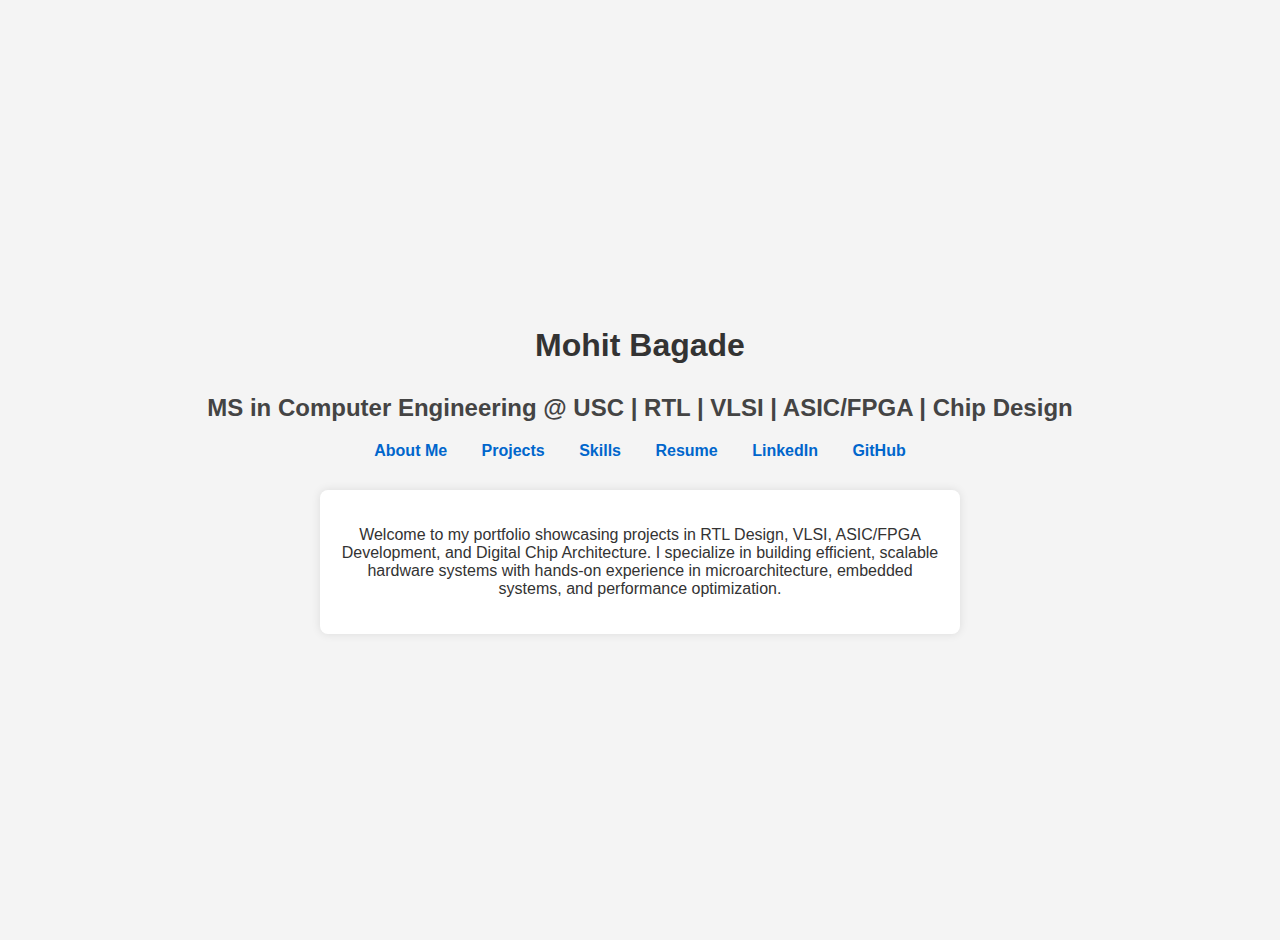
<file: index.html>
<!DOCTYPE html>
<html lang="en">
<head>
    <meta charset="UTF-8">
    <meta name="viewport" content="width=device-width, initial-scale=1.0">
    <title>Mohit Bagade | Hardware Portfolio</title>
    <link rel="stylesheet" href="style.css">
</head>
<body>

    <h1>Mohit Bagade</h1>
    <h2>MS in Computer Engineering @ USC | RTL | VLSI | ASIC/FPGA | Chip Design</h2>

    <nav>
        <a href="about.html">About Me</a>
        <a href="projects.html">Projects</a>
        <a href="skills.html">Skills</a>
        <a href="resume.html">Resume</a>
        <a href="https://www.linkedin.com/in/mohit-bagade" target="_blank">LinkedIn</a>
        <a href="https://github.com/mohitbagade" target="_blank">GitHub</a>
    </nav>

    <div class="intro">
        <p>Welcome to my portfolio showcasing projects in RTL Design, VLSI, ASIC/FPGA Development, and Digital Chip Architecture. I specialize in building efficient, scalable hardware systems with hands-on experience in microarchitecture, embedded systems, and performance optimization.</p>
    </div>

</body>
</html>
</file>
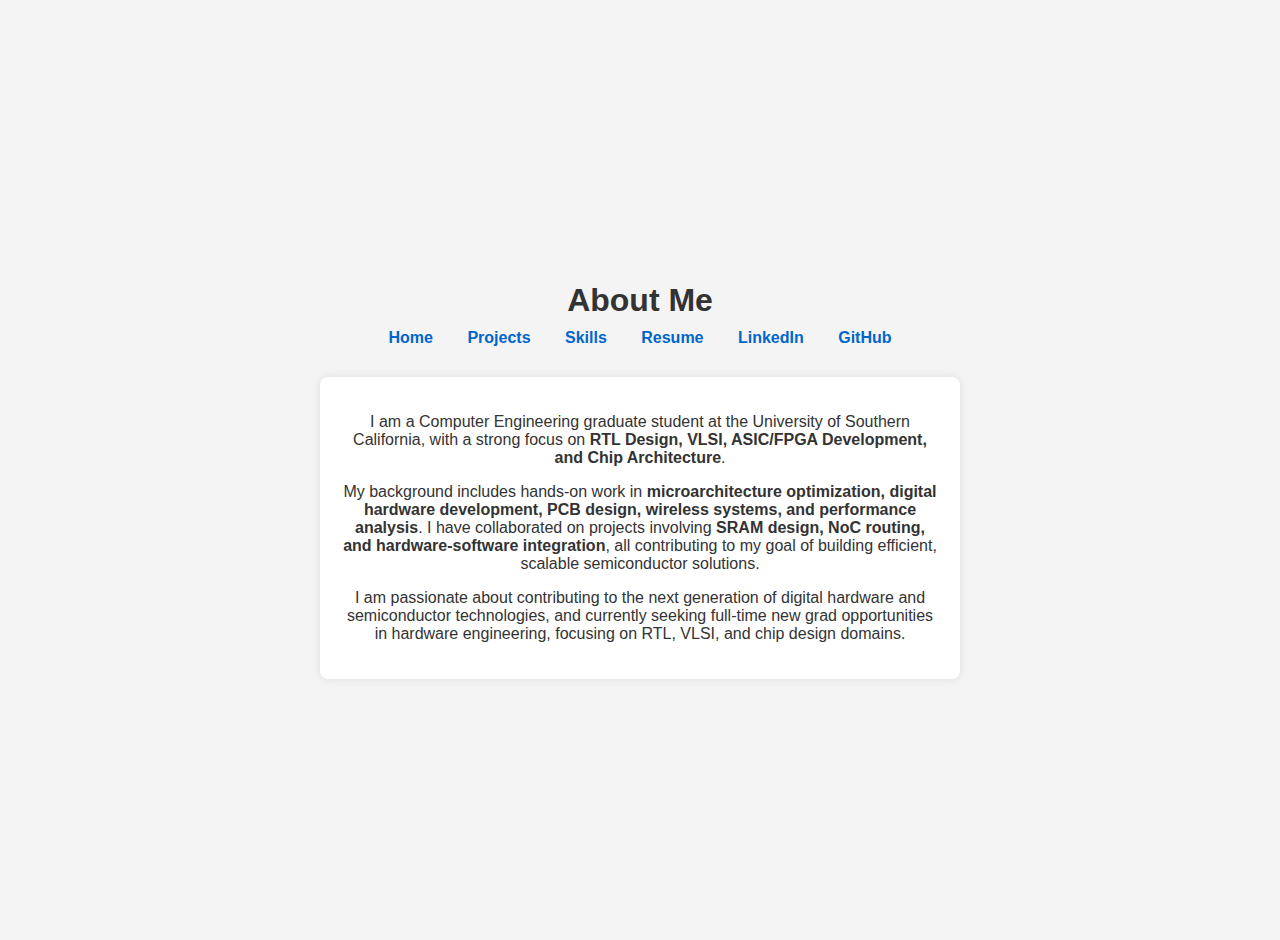
<file: about.html>
<!DOCTYPE html>
<html lang="en">
<head>
    <meta charset="UTF-8">
    <meta name="viewport" content="width=device-width, initial-scale=1.0">
    <title>About Me | Mohit Bagade</title>
    <link rel="stylesheet" href="style.css">
</head>
<body>

    <h1>About Me</h1>

    <nav>
        <a href="index.html">Home</a>
        <a href="projects.html">Projects</a>
        <a href="skills.html">Skills</a>
        <a href="resume.html">Resume</a>
        <a href="https://www.linkedin.com/in/mohit-bagade" target="_blank">LinkedIn</a>
        <a href="https://github.com/mohitbagade" target="_blank">GitHub</a>
    </nav>

    <div class="intro">
        <p>I am a Computer Engineering graduate student at the University of Southern California, with a strong focus on <b>RTL Design, VLSI, ASIC/FPGA Development, and Chip Architecture</b>.</p>

        <p>My background includes hands-on work in <b>microarchitecture optimization, digital hardware development, PCB design, wireless systems, and performance analysis</b>. I have collaborated on projects involving <b>SRAM design, NoC routing, and hardware-software integration</b>, all contributing to my goal of building efficient, scalable semiconductor solutions.</p>

        <p>I am passionate about contributing to the next generation of digital hardware and semiconductor technologies, and currently seeking full-time new grad opportunities in hardware engineering, focusing on RTL, VLSI, and chip design domains.</p>
    </div>

</body>
</html>
</file>
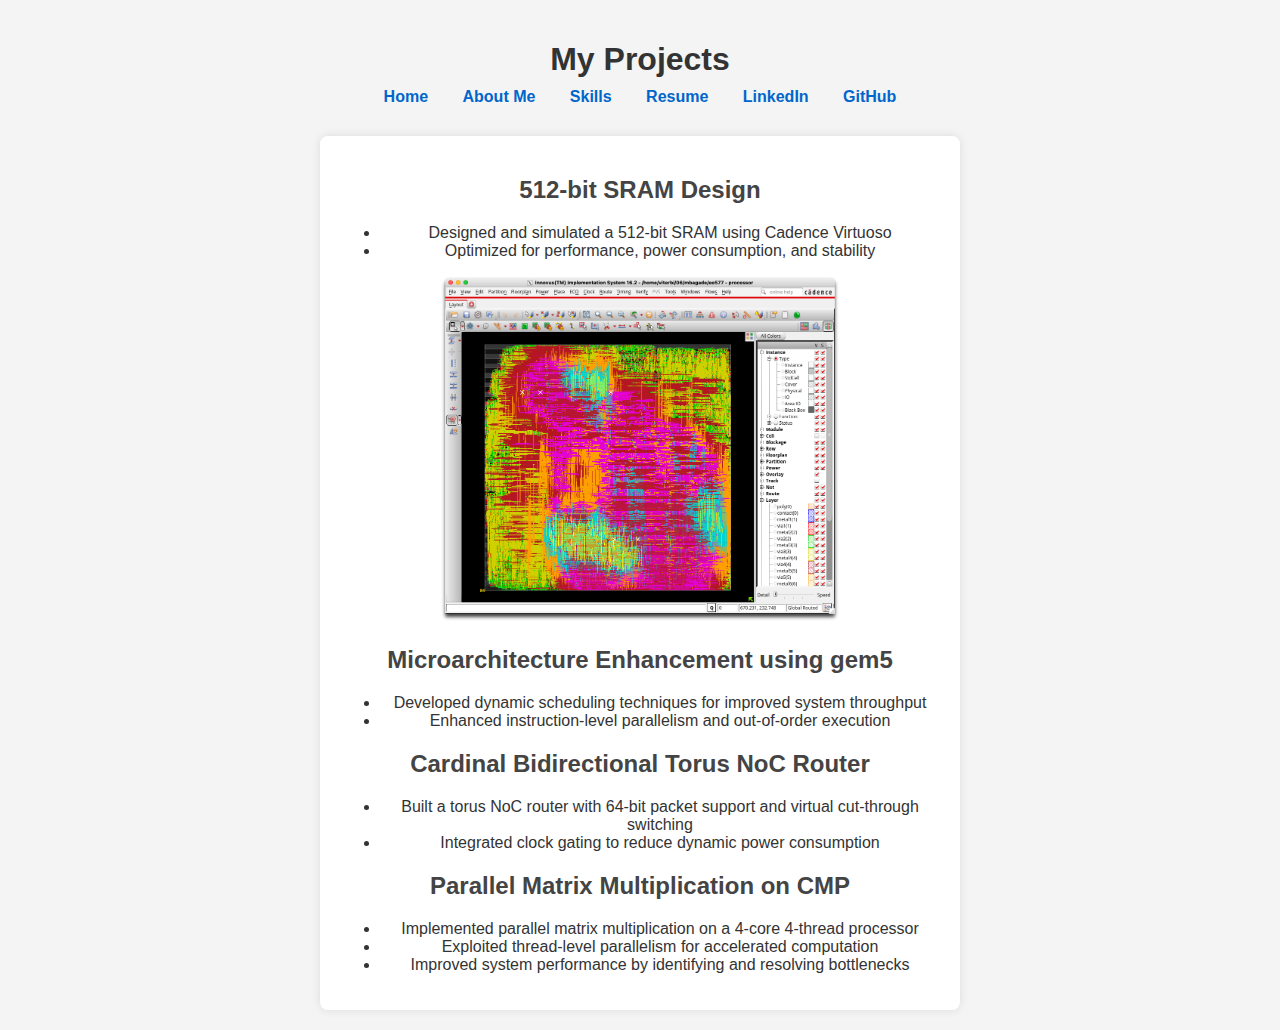
<file: projects.html>
<!DOCTYPE html>
<html lang="en">
<head>
    <meta charset="UTF-8">
    <meta name="viewport" content="width=device-width, initial-scale=1.0">
    <title>Projects | Mohit Bagade</title>
    <link rel="stylesheet" href="style.css">
</head>
<body>

    <h1>My Projects</h1>

    <nav>
        <a href="index.html">Home</a>
        <a href="about.html">About Me</a>
        <a href="skills.html">Skills</a>
        <a href="resume.html">Resume</a>
        <a href="https://www.linkedin.com/in/mohit-bagade" target="_blank">LinkedIn</a>
        <a href="https://github.com/mohitbagade" target="_blank">GitHub</a>
    </nav>

    <div class="intro">
        <h2>512-bit SRAM Design</h2>
        <ul>
            <li>Designed and simulated a 512-bit SRAM using Cadence Virtuoso</li>
            <li>Optimized for performance, power consumption, and stability</li>
        </ul>
<img src="assets/images/after_routing.png" alt="512-bit SRAM Design Diagram" width="400">

        <h2>Microarchitecture Enhancement using gem5</h2>
        <ul>
            <li>Developed dynamic scheduling techniques for improved system throughput</li>
            <li>Enhanced instruction-level parallelism and out-of-order execution</li>
        </ul>

        <h2>Cardinal Bidirectional Torus NoC Router</h2>
        <ul>
            <li>Built a torus NoC router with 64-bit packet support and virtual cut-through switching</li>
            <li>Integrated clock gating to reduce dynamic power consumption</li>
        </ul>

        <h2>Parallel Matrix Multiplication on CMP</h2>
        <ul>
            <li>Implemented parallel matrix multiplication on a 4-core 4-thread processor</li>
            <li>Exploited thread-level parallelism for accelerated computation</li>
            <li>Improved system performance by identifying and resolving bottlenecks</li>
        </ul>
    </div>

</body>
</html>
</file>
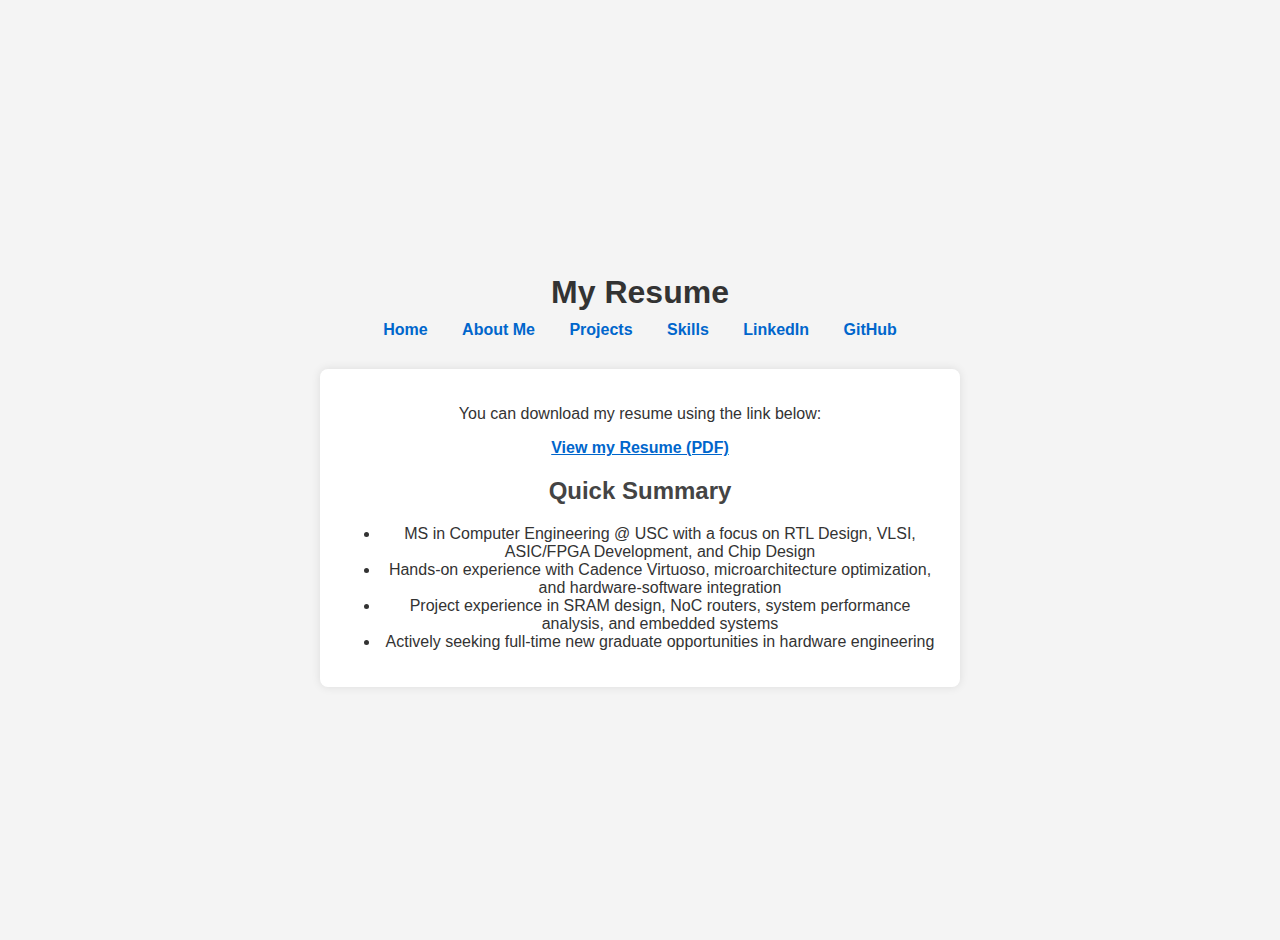
<file: resume.html>
<!DOCTYPE html>
<html lang="en">
<head>
    <meta charset="UTF-8">
    <meta name="viewport" content="width=device-width, initial-scale=1.0">
    <title>Resume | Mohit Bagade</title>
    <link rel="stylesheet" href="style.css">
</head>
<body>

    <h1>My Resume</h1>

    <nav>
        <a href="index.html">Home</a>
        <a href="about.html">About Me</a>
        <a href="projects.html">Projects</a>
        <a href="skills.html">Skills</a>
        <a href="https://www.linkedin.com/in/mohit-bagade" target="_blank">LinkedIn</a>
        <a href="https://github.com/mohitbagade" target="_blank">GitHub</a>
    </nav>

    <div class="intro">
        <p>You can download my resume using the link below:</p>
        <p>
            <a href="assets/Resume_Mohit_Bagade.pdf" target="_blank" style="font-weight: bold; color: #0066cc;">View my Resume (PDF)</a>
        </p>

        <h2>Quick Summary</h2>
        <ul>
            <li>MS in Computer Engineering @ USC with a focus on RTL Design, VLSI, ASIC/FPGA Development, and Chip Design</li>
            <li>Hands-on experience with Cadence Virtuoso, microarchitecture optimization, and hardware-software integration</li>
            <li>Project experience in SRAM design, NoC routers, system performance analysis, and embedded systems</li>
            <li>Actively seeking full-time new graduate opportunities in hardware engineering</li>
        </ul>
    </div>

</body>
</html>
</file>
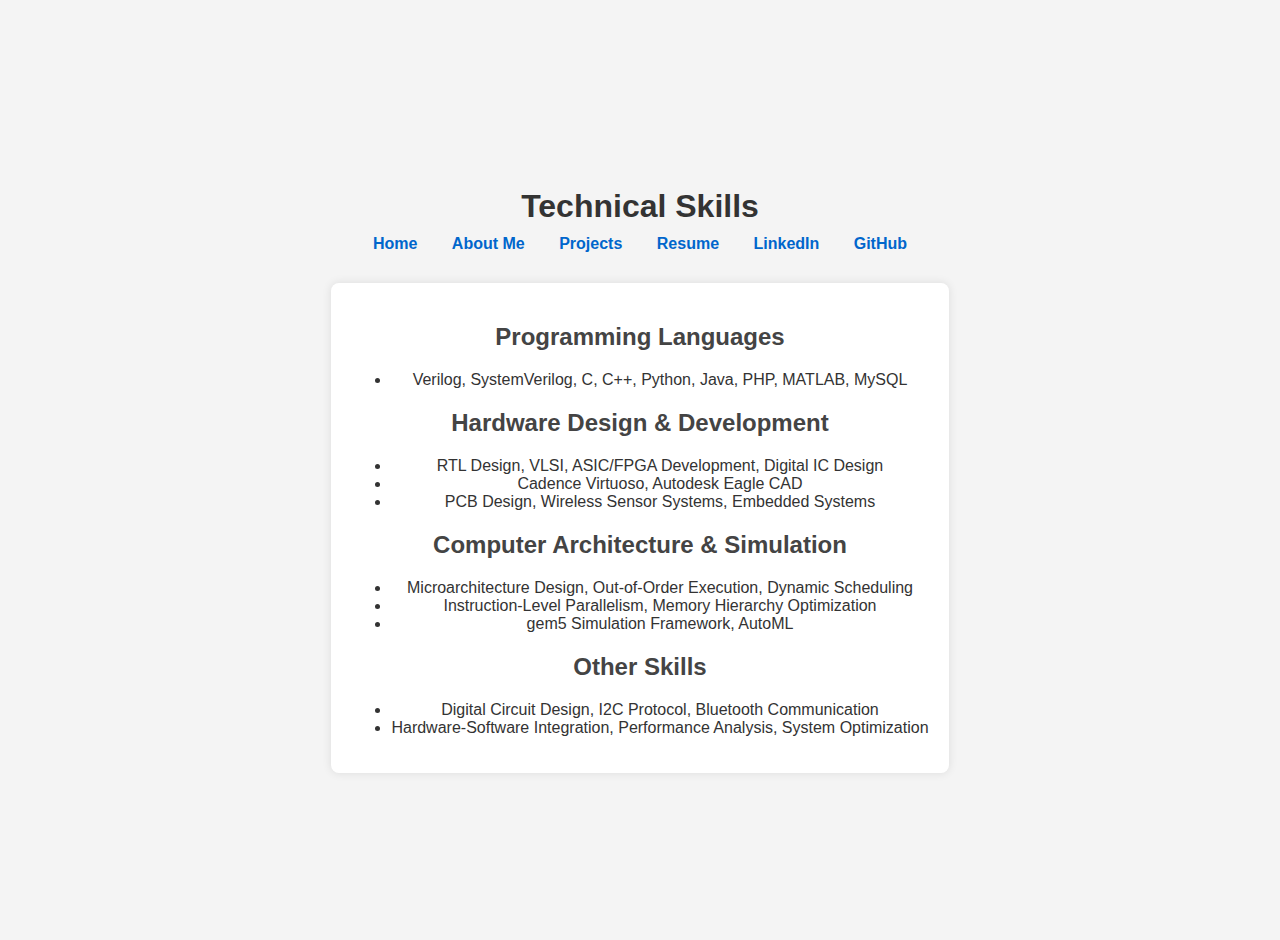
<file: skills.html>
<!DOCTYPE html>
<html lang="en">
<head>
    <meta charset="UTF-8">
    <meta name="viewport" content="width=device-width, initial-scale=1.0">
    <title>Skills | Mohit Bagade</title>
    <link rel="stylesheet" href="style.css">
</head>
<body>

    <h1>Technical Skills</h1>

    <nav>
        <a href="index.html">Home</a>
        <a href="about.html">About Me</a>
        <a href="projects.html">Projects</a>
        <a href="resume.html">Resume</a>
        <a href="https://www.linkedin.com/in/mohit-bagade" target="_blank">LinkedIn</a>
        <a href="https://github.com/mohitbagade" target="_blank">GitHub</a>
    </nav>

    <div class="intro">
        <h2>Programming Languages</h2>
        <ul>
            <li>Verilog, SystemVerilog, C, C++, Python, Java, PHP, MATLAB, MySQL</li>
        </ul>

        <h2>Hardware Design & Development</h2>
        <ul>
            <li>RTL Design, VLSI, ASIC/FPGA Development, Digital IC Design</li>
            <li>Cadence Virtuoso, Autodesk Eagle CAD</li>
            <li>PCB Design, Wireless Sensor Systems, Embedded Systems</li>
        </ul>

        <h2>Computer Architecture & Simulation</h2>
        <ul>
            <li>Microarchitecture Design, Out-of-Order Execution, Dynamic Scheduling</li>
            <li>Instruction-Level Parallelism, Memory Hierarchy Optimization</li>
            <li>gem5 Simulation Framework, AutoML</li>
        </ul>

        <h2>Other Skills</h2>
        <ul>
            <li>Digital Circuit Design, I2C Protocol, Bluetooth Communication</li>
            <li>Hardware-Software Integration, Performance Analysis, System Optimization</li>
        </ul>
    </div>

</body>
</html>
</file>
<file: style.css>
body {
    font-family: Arial, sans-serif;
    background-color: #f4f4f4;
    color: #333;
    display: flex;
    flex-direction: column;
    align-items: center;
    justify-content: center;
    min-height: 100vh;
    margin: 0;
    padding: 20px;
}

h1 {
    margin-bottom: 10px;
}

h2 {
    margin-bottom: 20px;
    color: #444;
}

nav {
    margin-bottom: 30px;
}

nav a {
    margin: 0 15px;
    text-decoration: none;
    color: #0066cc;
    font-weight: bold;
}

nav a:hover {
    text-decoration: underline;
}

.intro {
    max-width: 600px;
    text-align: center;
    background: #fff;
    padding: 20px;
    border-radius: 8px;
    box-shadow: 0 0 10px rgba(0,0,0,0.1);
}
</file>
